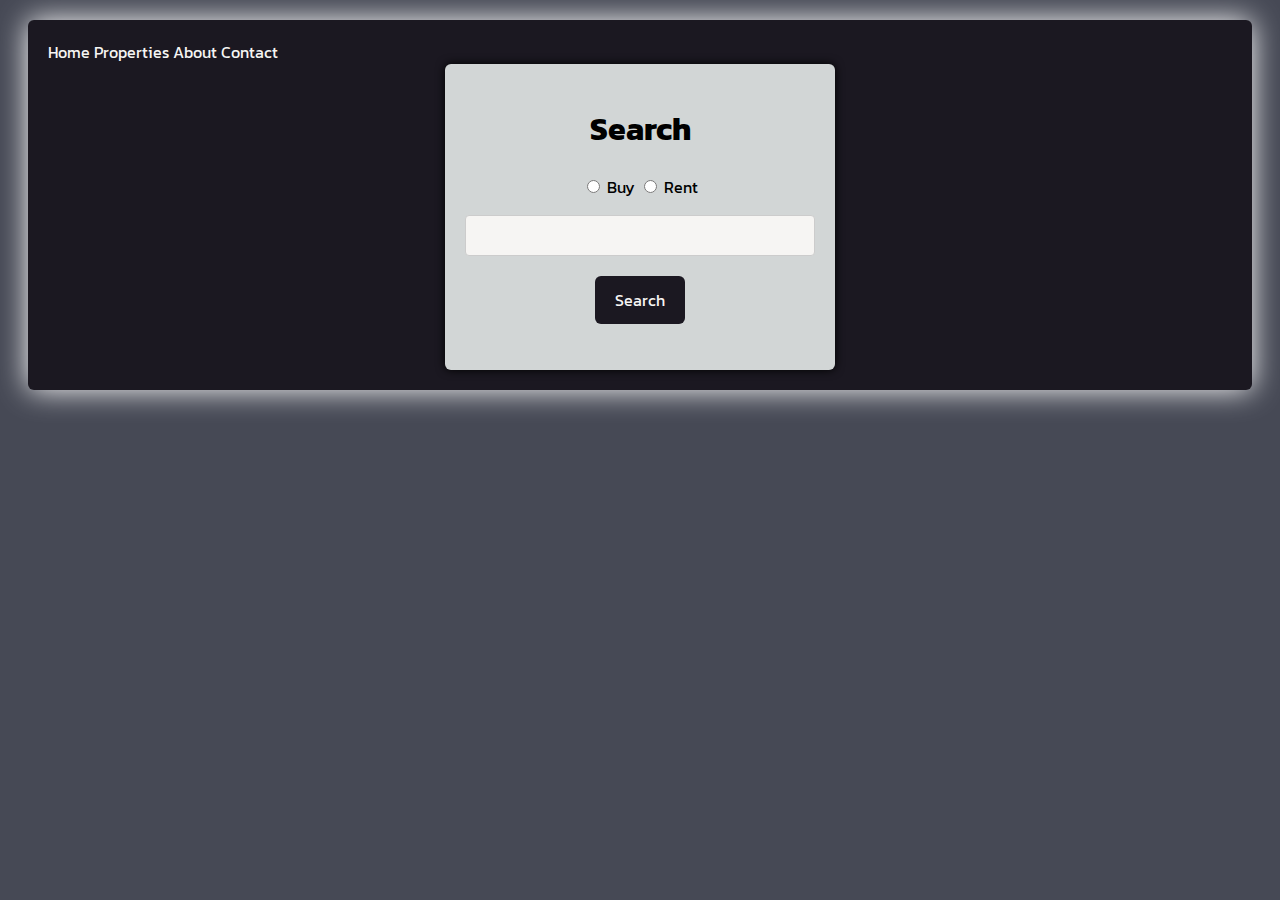
<file: index.html>
<!DOCTYPE html PUBLIC "-//W3C//DTD XHTML 1.0 Strict//EN"
"http://www.w3.org/TR/xhtml1/DTD/xhtml1-strict.dtd">
<html xmlns="http://www.w3.org/1999/xhtml" xml:lang="en" lang="en">

<head>
	<meta http-equiv="Content-Type" content="text/html; charset=utf-8" />
    <!--
		<link rel="stylesheet" type="text/css" href="./styles/style.css" /> 
	-->
		<link rel="stylesheet" type="text/css" href="./styles/style2.css" />
	
	<title>Stefan</title>
</head>
<body>
<div class="main-container">
    <!-- top horizontal menu -->
    <div class="menu">
		<a href="index.html">Home</a>
        <a href="properties.html">Properties</a>
        <a href="about.html">About</a>
        <a href="contactus.html">Contact</a>
    </div>

    <!-- description table -->
	<div class="search-container">
	<form action="URL">
	<h1>Search</h1>
		<p>
			<input type="radio" id="buy" name="search"/>
			<label for="buy">Buy</label>

			<input type="radio" id="rent" name="search"/>
			<label for="rent">Rent</label>
		</p>
		<p>
			<input type="text"/>
			<button type="submit" class="search-button">Search</button>
		</p>
	</form>
	</div>
</div>

</body>
</html>
</file>
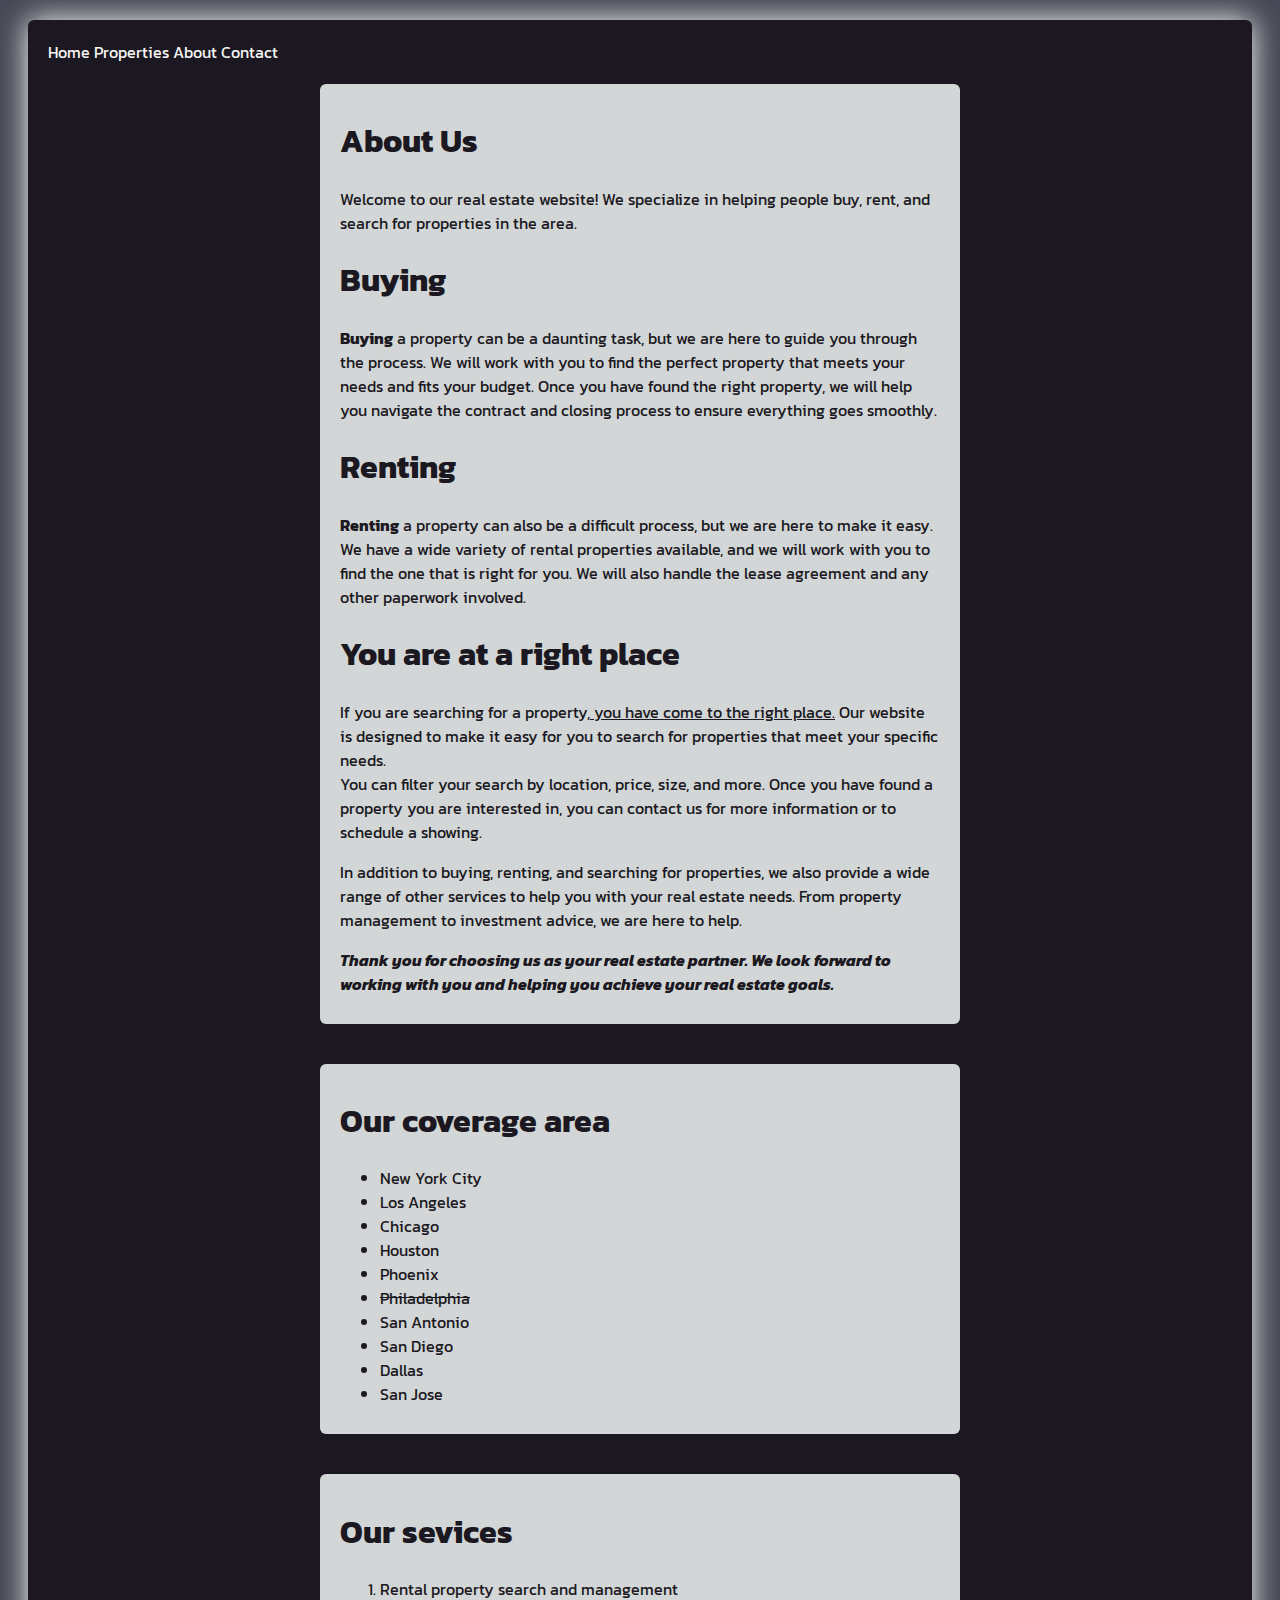
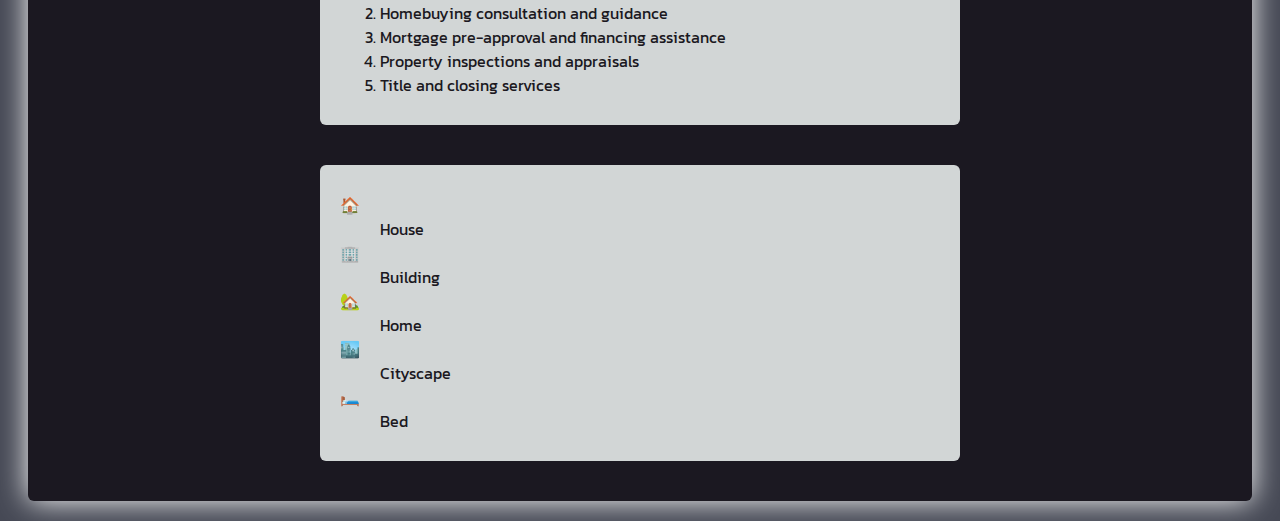
<file: about.html>
<!DOCTYPE html PUBLIC "-//W3C//DTD XHTML 1.0 Strict//EN"
"http://www.w3.org/TR/xhtml1/DTD/xhtml1-strict.dtd">
<html xmlns="http://www.w3.org/1999/xhtml" xml:lang="en" lang="en">

<head>
	<meta http-equiv="Content-Type" content="text/html; charset=utf-8" />
    <!--
		<link rel="stylesheet" type="text/css" href="./styles/style.css" /> 
	-->
		<link rel="stylesheet" type="text/css" href="./styles/style2.css" />
	
	<title>About</title>
</head>
<body>
<div class="main-container">
    <!-- top horizontal menu -->
    <div class="menu">
		<a href="index.html">Home</a>
        <a href="properties.html">Properties</a>
        <a href="about.html">About</a>
        <a href="contactus.html">Contact</a>
    </div>
<div class="about-page">
<div class="item1">
  <h1>About Us</h1>
  
	<p>Welcome to our real estate website! We specialize in helping people buy, rent, and search for properties in the area.</p>
	
	
	<h1>Buying</h1>
	<p><strong>Buying</strong> a property can be a daunting task, but we are here to guide you through the process. We will work with you to find the perfect property that meets your needs and fits your budget. Once you have found the right property, we will help you navigate the contract and closing process to ensure everything goes smoothly.</p>
	
	
	<h1>Renting</h1>
	<p><strong>Renting</strong> a property can also be a difficult process, but we are here to make it easy. We have a wide variety of rental properties available, and we will work with you to find the one that is right for you. We will also handle the lease agreement and any other paperwork involved.</p>
	
	
	<h1>You are at a right place</h1>
		<p>If you are searching for a property,<ins> you have come to the right place.</ins> Our website is designed to make it easy for you to search for properties that meet your specific needs.
		<br/>You can filter your search by location, price, size, and more. Once you have found a property you are interested in, you can contact us for more information or to schedule a showing.</p>
		<p>In addition to buying, renting, and searching for properties, we also provide a wide range of other services to help you with your real estate needs. From property management to investment advice, we are here to help.</p>
		
		<p><em><strong>Thank you for choosing us as your real estate partner. We look forward to working with you and helping you achieve your real estate goals.</strong></em></p>
</div>	
<div class="item2">	
		<h1>Our coverage area</h1>
		
		<ul>
		  <li>New York City</li>
		  <li>Los Angeles</li>
		  <li>Chicago</li>
		  <li>Houston</li>
		  <li>Phoenix</li>
		  <li><del>Philadelphia</del></li>
		  <li>San Antonio</li>
		  <li>San Diego</li>
		  <li>Dallas</li>
		  <li>San Jose</li>
		</ul>
</div>
<div class="item3">
		<h1>Our sevices</h1>
		
		<ol>
		  <li>Rental property search and management</li>
		  <li>Homebuying consultation and guidance</li>
		  <li>Mortgage pre-approval and financing assistance</li>
		  <li>Property inspections and appraisals</li>
		  <li>Title and closing services</li>
		</ol>
</div>
<div class="item4">	
		<dl>
		  <dt>🏠</dt>
		  <dd>House</dd>
		  <dt>🏢</dt>
		  <dd>Building</dd>
		  <dt>🏡</dt>
		  <dd>Home</dd>
		  <dt>🏙️</dt>
		  <dd>Cityscape</dd>
		  <dt>🛏️</dt>
		  <dd>Bed</dd>
		</dl>
</div> 
 </div> 
</div>
</body>
</html>
</file>
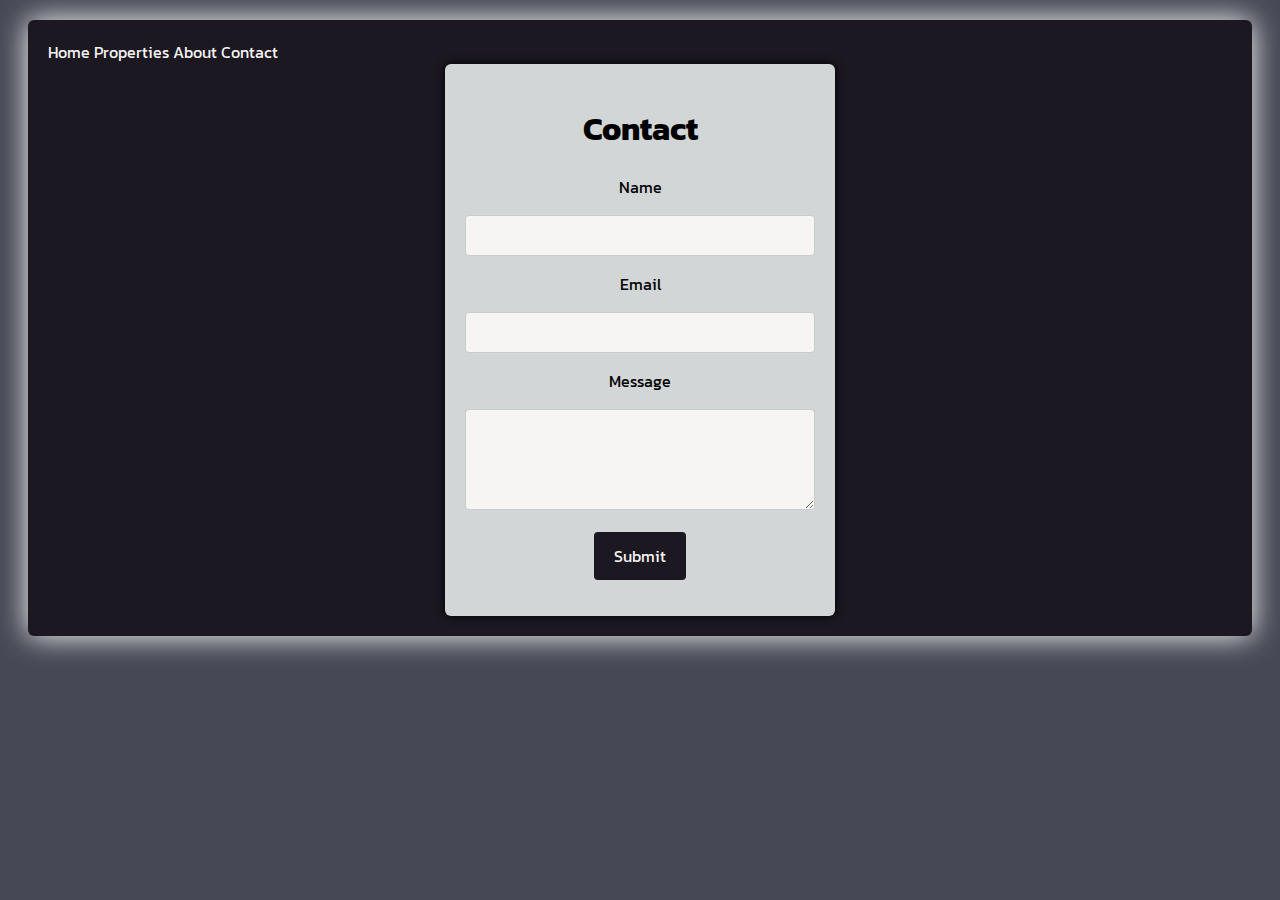
<file: contactus.html>
<!DOCTYPE html PUBLIC "-//W3C//DTD XHTML 1.0 Strict//EN"
"http://www.w3.org/TR/xhtml1/DTD/xhtml1-strict.dtd">
<html xmlns="http://www.w3.org/1999/xhtml" xml:lang="en" lang="en">

<head>
	<meta http-equiv="Content-Type" content="text/html; charset=utf-8" />
    <!--
		<link rel="stylesheet" type="text/css" href="./styles/style.css" /> 
	-->
		<link rel="stylesheet" type="text/css" href="./styles/style2.css" />
	
	<title>Contact</title>
</head>
<body>
<div class="main-container">
    <!-- top horizontal menu -->
    <div class="menu">
		<a href="index.html">Home</a>
        <a href="properties.html">Properties</a>
        <a href="about.html">About</a>
        <a href="contactus.html">Contact</a>
    </div>

<!-- targetm element -->
<form action="URL">
  <h1>Contact</h1>
  <p >Name</p>
  <p><input type="text" id="name" name="name"/></p>
  <p >Email</p>
  <p><input type="text" id="email" name="email"/></p>
  <p >Message</p>
  <p><textarea id="message" name="message" rows="5" cols="30"></textarea></p>
  <p><input type="submit" value="Submit"/></p>
</form>
</div>
</body>
</html>
</file>
<file: styles/style.css>
@import url('https://fonts.googleapis.com/css2?family=Kanit:ital,wght@0,100;0,300;0,500;1,300&display=swap');
/* Color pallete: 
xiketic #1B1821,
cultured white #F6F5F3,
dark kiver #464955,
light gray #D2D6D6 */

/* General elements style */
*{
   /* margin: 0;
    padding:0;
    box-sizing: border-box; 
	*/
}   
body {
      font-family: 'Kanit', sans-serif;
      background: url("./images/back1.png")  no-repeat center center fixed;
	  color:#1B1821;
    }
a {
	text-decoration: none;
	}
	
/* Special General elements style */
.gray-background{
	background: #D2D6D6;
	text-align: center;
}
	
/* the navigation bar */
nav {
  display: flex;
  justify-content: space-between;
  align-items: center;
  background: rgba(255,255,255,0.5);
  border: 2px solid #000;
  border-radius: 6px;
}
nav a {
  color: black;
  font-size: 100;
  padding: 14px 16px;
}
nav a:hover {
  background-color: #464955;
  color: #F6F5F3;
  border-collapse: collapse;
  border-radius: 4px;
}

.search-button {
  font-family: 'Kanit', sans-serif;
  font-size: 1em;
  background-color: #1B1821;
  color: #F6F5F3;
  padding: 12px 20px;
  border: none;
  border-radius:6px;
  cursor: pointer;
  margin-top: 20px;
  margin-bottom: 10px;
}

/* the TEXT table element */
.table-container {
  text-align: left;
  border-radius: 6px;
  padding: 20px;
  width: 390px;
  margin-top: 20%;
  margin-right:10%;
  margin-bottom:20%;
  margin-left:10%;
      	background: rgba(255,255,255,0.5);
	  border: 2px solid #000;
}
/* the table */
table {
  border-collapse: collapse;
  width: 50%;
  margin: 0 auto;
}
table td {
  border: 0px solid black;
  padding: 12px;
  margin: 10 auto;
}
/* the button */
.about-button {
  font-family: 'Kanit', sans-serif;
  font-size: 1em;
  background-color: #1B1821;
  color: #F6F5F3;
  padding: 12px 20px;
  border: none;
  border-radius: 4px;
  cursor: pointer;
}
.about-button:hover {
  background-color: #464955;
  color: #F6F5F3;
}


/* the contact form */
form {
  background: rgba(255,255,255,0.5);
  border: 2px solid #000;
  padding: 20px;
  border-radius: 6px;
  width: 350px;
  margin-top: 20%;
  margin-left:5%;
}
/* the input and textarea fields */
input[type=text], textarea {
  width: 100%;
  padding: 12px;
  border: 1px solid #ccc;
  border-radius: 4px;
  box-sizing: border-box;
  margin-top: 6px;
  margin-bottom: 16px;
  resize: vertical;
  background: #F6F5F3;
}
/* the submit button */
input[type=submit] {
  font-family: 'Kanit', sans-serif;
  font-size: 1em;
  background-color: #1B1821;
  color: #F6F5F3;
  padding: 12px 20px;
  border: none;
  border-radius: 4px;
  cursor: pointer;
}
input[type=submit]:hover {
  background-color: #464955;
}

/*about page*/

.about-page {
	display: flex;
	flex-direction: column;
	justify-content: space around;
	color: #1B1821;
	width: 50vw;
	margin: auto;
	background: rgba(255,255,255,0.5);
	  border: 2px solid #000;
	margin-top: 20px;
	margin-bottom: 20px;
	border-radius: 6px;
    padding: 20px;

  border-radius: 6px;
  width: 350px;
  margin-top: 20%;
  margin-left:5%;
}
</file>
<file: styles/style2.css>
@import url('https://fonts.googleapis.com/css2?family=Kanit:ital,wght@0,100;0,300;0,500;1,300&display=swap');
/* Color pallete: 
xiketic #1B1821,
cultured white #F6F5F3,
dark kiver #464955,
light gray #D2D6D6 */

/* General elements style */
*{
   /* margin: 0;
    padding:0;
    box-sizing: border-box; 
	*/
}   
body {
      font-family: 'Kanit', sans-serif;
	  background:#464955;
    }
a {
	text-decoration: none;
	color: #F6F5F3;
	}
img {
	border-radius: 6px;
}
/* Special General elements style */

.main-container{
	background: #1B1821;
	margin: 20px;
    padding:20px;
	height: 90%;
	box-shadow: 0 0 30px white;
	border-radius: 6px;
}
/* the navigation bar style */
nav {
	margin: 20px ;
    padding:20px;
	display: flex;
  justify-content: center;
  align-items: center;
}
nav a {
color: white;
font-size: 18px;
font-weight: bold;
padding: 14px 16px;
}
nav a:hover {
  box-shadow: 0 0 10px #333;
  transition: all 0.15s ease-in-out;
  border-radius: 6px;

}

/* Index Style Seccion */

.search-button {
  font-family: 'Kanit', sans-serif;
  font-size: 1em;
  background-color: #1B1821;
  color: #F6F5F3;
  padding: 12px 20px;
  border: none;
  border-radius:6px;
  cursor: pointer;
  margin-top: 20px;
  margin-bottom: 10px;
}


/* the TEXT table element */
.table-container {
  background:  #D2D6D6; 
  box-shadow: 0 0 10px black;
  border-radius: 6px;
  padding: 30px;
  width:50%;
  text-align: center;
  margin: auto;
  margin-top: 20px;
  margin-bottom: 20px;


}
/* the table */
table {
  border-collapse: collapse;
  border: 0px solid black;
  padding: 12px;
  margin: 0 auto;
}

/* the button */
.about-button {
  font-family: 'Kanit', sans-serif;
  font-size: 1em;
  background-color: #1B1821;
  color: #F6F5F3;
  padding: 12px 20px;
  border: none;
  border-radius: 6px;
  cursor: pointer;
  	 margin-top: 20px;
  margin-bottom: 20px;
}
.about-button:hover {
  background-color: #464955;
  color: #F6F5F3;
}


/* the form */
form {
  background-color: #D2D6D6;
  padding: 20px;
  border: 0px solid #000;
  border-radius: 6px;
  box-shadow: 0 0 10px black;
  width: 350px;
  margin: 0 auto;
  text-align:center;
}
/* input and textarea fields */
input[type=text], textarea {
  width: 100%;
  padding: 12px;
  border: 1px solid #ccc;
  border-radius: 4px;
  box-sizing: border-box;

  resize: vertical;
  background: #F6F5F3;
}
/* form submit button */
input[type=submit] {
  font-family: 'Kanit', sans-serif;
  font-size: 1em;
  background-color: #1B1821;
  color: #F6F5F3;
  padding: 12px 20px;
  border: none;
  border-radius: 4px;
  cursor: pointer;
}
input[type=submit]:hover {
  background-color: #464955;
}

/*about page*/

.about-page {
	display: flex;
	flex-direction: column;
	justify-content: space around;
	color: #1B1821;
	width: 50vw;
	margin: auto;

}

.item1 {
	padding: 12px 20px;
	background: #D2D6D6;
	 margin-top: 20px;
  margin-bottom: 20px;
  border-radius: 6px;
}

.item2 {
		padding: 12px 20px;
	background: #D2D6D6;
	 margin-top: 20px;
  margin-bottom: 20px;
  border-radius: 6px;
}

.item3 {
	order:3;
		padding: 12px 20px;
	background: #D2D6D6;
	 margin-top: 20px;
  margin-bottom: 20px;
  border-radius: 6px;
}

.item4 {
	order: 3;
		padding: 12px 20px;
	background: #D2D6D6;
	 margin-top: 20px;
  margin-bottom: 20px;
  border-radius: 6px;
}
</file>
